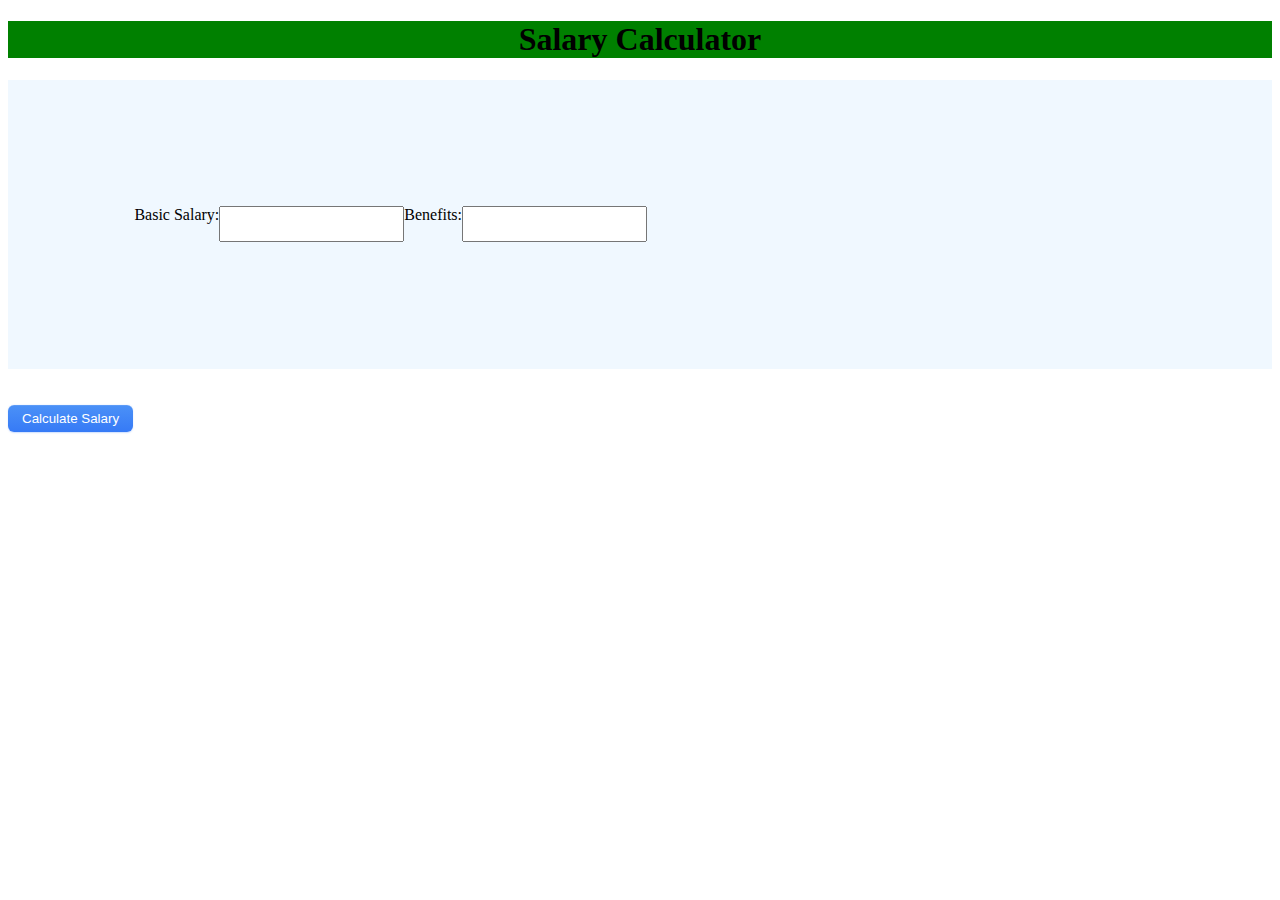
<file: Net-Salary-Calculation/index.html>
<!--Simple html page that takes input and calculates net salary-->
<!DOCTYPE html>
<html>
  <head>
    <meta charset="UTF-8">
    <title>Salary Calculator</title>
    <link rel="stylesheet" href="./main.css">
  </head>
  <body>
    <h1>Salary Calculator</h1>
    <div id="toStyle">
    <label for="basic-salary">Basic Salary:</label>
    <input type="number" id="basic-salary">
    <br><br>
    <label for="benefits">Benefits:</label>
    <input type="number" id="benefits">
    </div>
    <br><br>
    <button onclick="calculateSalary()">Calculate Salary</button>
    <br><br>
    <div id="output"></div>
    <script src="./script.js"></script>
  </body>
</html>
</file>
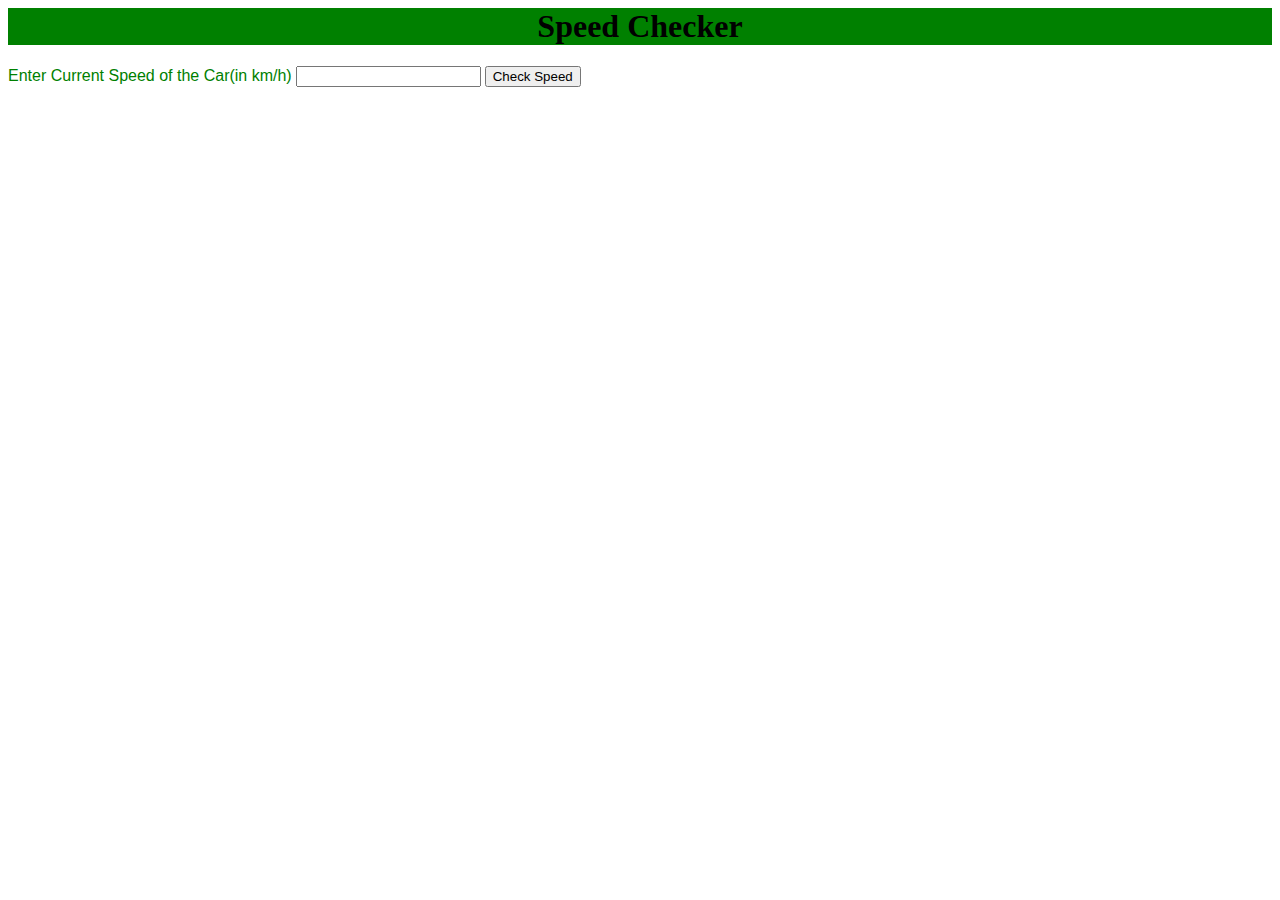
<file: Speed-Detector/index.html>
<html lang="en">
<head>
  <meta charset="UTF-8">
  <meta http-equiv="X-UA-Compatible" content="IE=edge">
  <meta name="viewport" content="width=device-width, initial-scale=1.0">
  <title>Document</title>
  <link rel="stylesheet" href="./main.css">
</head>
<body>
  <h1>Speed Checker</h1>
  <label for="speedCheck">Enter Current Speed of the Car(in km/h)</label>
  <input type="number" id="speedCheck"/>
  <button onclick="speedLimitChecker()">Check Speed</button>
  <div id="resultDiv"></div>
  <script src="./script.js"></script>
</body>
</html>
</file>
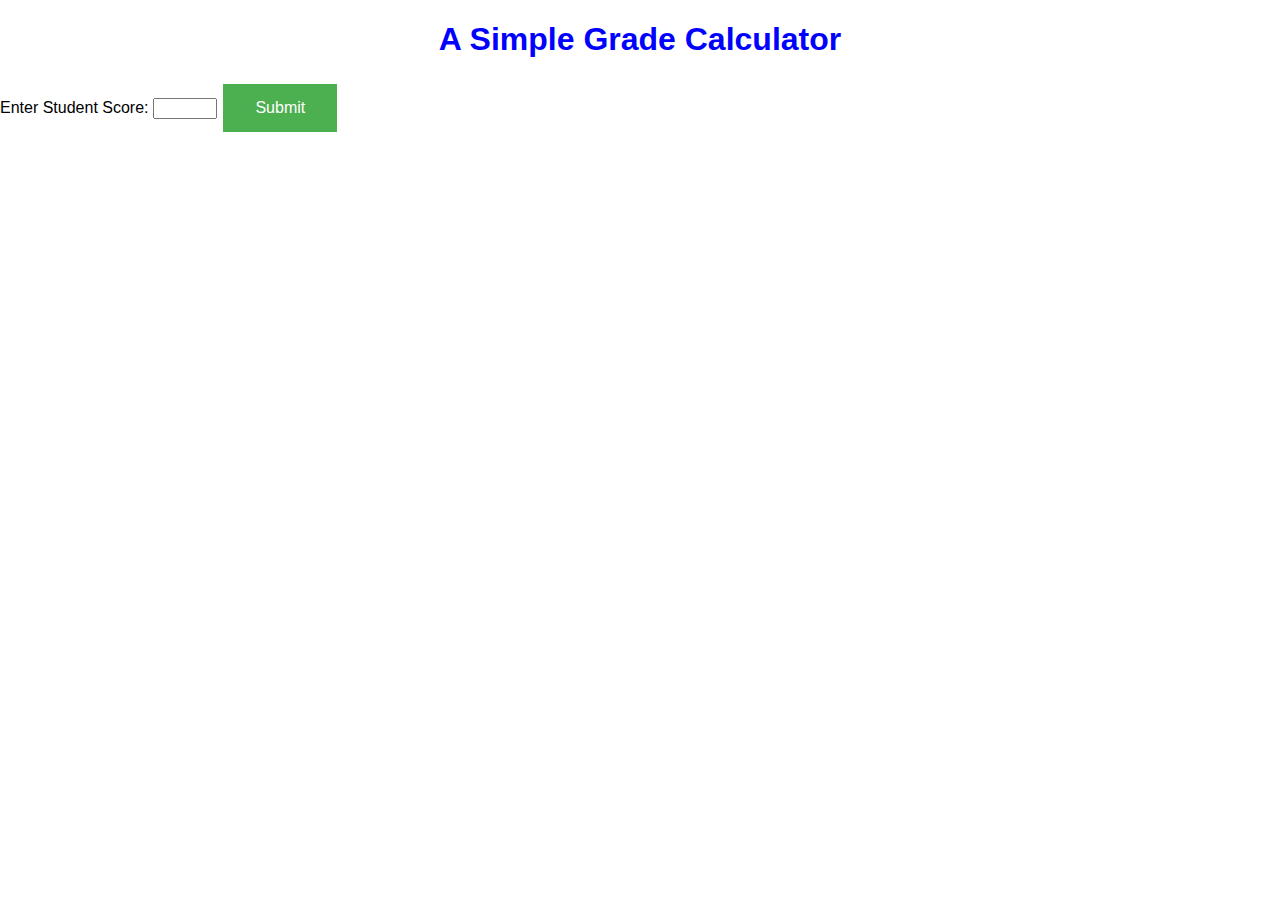
<file: Student-Grade-Generator/index.html>
<!DOCTYPE html>
<html>
  <title>Grade generator</title>
  <link rel="stylesheet" href="./style.css">
<head>
<meta charset=utf-8 />
<title>Grade Calculator</title>
</head>
<body>
  <h1>A Simple Grade Calculator</h1>
  <form onsubmit="return false;"></form>
  <label for="score">Enter Student Score:</label>
  <input type="number" id="score" name="score" min="0" max="100" >
  <button id="button" type="button" onclick="calculateGrade()">Submit</button>
  <p id="result"></p>

  <script src="./index.js"></script>
</body>
</html>
</file>
<file: Net-Salary-Calculation/main.css>
#output {
  display: block;
  text-align: center;
  margin: auto;
  margin-left: auto;
  margin-right: auto;

}
div#toStyle {
  display: flex;
  padding: 10%;
  color:black;
  background-color: aliceblue;

}
h1 {
  background-color:green;
  text-align: center;
}
body {
  display: block;
}
#basic-salary {
  width: auto;
  text-align: center;
}
button {
  display: flex;
  flex-direction: column;
  align-items: center;
  padding: 6px 14px;
  font-family: -apple-system, BlinkMacSystemFont, 'Roboto', sans-serif;
  border-radius: 6px;
  border: none;

  color: #fff;
  background: linear-gradient(180deg, #4B91F7 0%, #367AF6 100%);
   background-origin: border-box;
  box-shadow: 0px 0.5px 1.5px rgba(54, 122, 246, 0.25), inset 0px 0.8px 0px -0.25px rgba(255, 255, 255, 0.2);
  user-select: none;
  -webkit-user-select: none;
  touch-action: manipulation;
}

button:focus {
  box-shadow: inset 0px 0.8px 0px -0.25px rgba(255, 255, 255, 0.2), 0px 0.5px 1.5px rgba(54, 122, 246, 0.25), 0px 0px 0px 3.5px rgba(58, 108, 217, 0.5);
  outline: 0;
}
</file>
<file: Speed-Detector/main.css>
h1 {
  background-color: green;
  text-align: center;
}
label {
  font-family: 'Franklin Gothic Medium', 'Arial Narrow', Arial, sans-serif;
  color: green;
}
#resultDiv {
  background-color: green;
}
</file>
<file: Student-Grade-Generator/style.css>
body {
  font-family: Arial, Helvetica, sans-serif;
  margin: 0;
  padding: 0;
}
h1 {
  text-align: center;
  color: blue;
}

#button {
  background-color: #4CAF50;
  border: none;
  color: white;
  padding: 15px 32px;
  text-align: center;
  text-decoration: none;
  display: inline-block;
  font-size: 16px;
  margin: 4px 2px;
  cursor: pointer;
}
</file>
